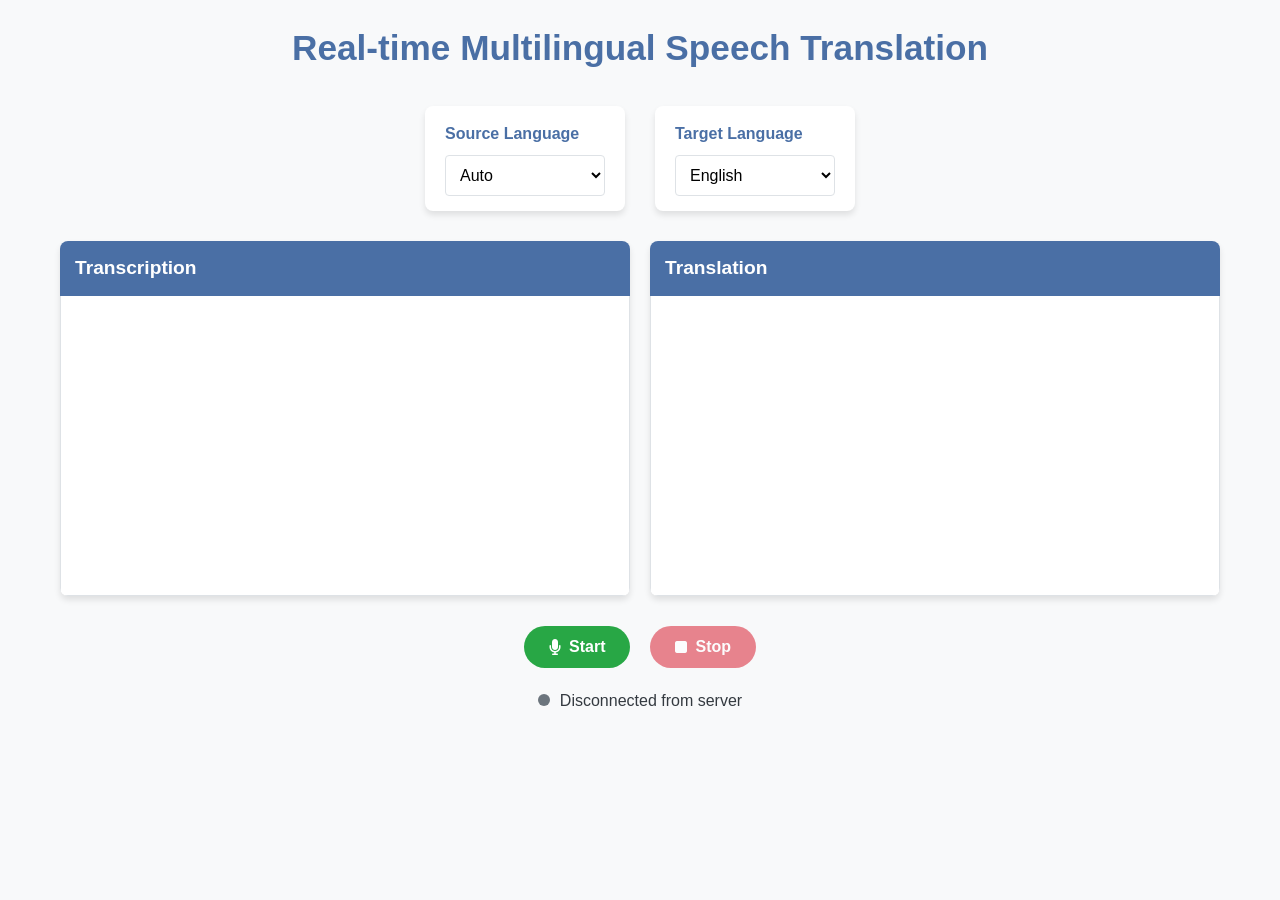
<file: index.html>
<!DOCTYPE html>
<html lang="en">
<head>
    <meta charset="UTF-8">
    <meta name="viewport" content="width=device-width, initial-scale=1.0">
    <title>Real-time Multilingual Speech Translation</title>
    <link rel="stylesheet" href="style.css">
    <link rel="stylesheet" href="https://cdnjs.cloudflare.com/ajax/libs/font-awesome/6.4.0/css/all.min.css">
</head>
<body>
    <div class="container">
        <header>
            <h1>Real-time Multilingual Speech Translation</h1>
        </header>
        
        <div class="language-selection">
            <div class="language-selector">
                <label for="source-language">Source Language</label>
                <select id="source-language">
                    <option value="Auto" selected>Auto</option>
                    <option value="Arabic">Arabic</option>
                    <option value="English">English</option>
                    <option value="German">German</option>
                </select>
            </div>
            
            <div class="language-selector">
                <label for="target-language">Target Language</label>
                <select id="target-language">
                    <option value="English" selected>English</option>
                    <option value="Arabic">Arabic</option>
                    <option value="German">German</option>
                </select>
            </div>
        </div>
        
        <div class="text-areas">
            <div class="text-panel">
                <h2>Transcription</h2>
                <div id="transcription" class="text-display"></div>
            </div>
            
            <div class="text-panel">
                <h2>Translation</h2>
                <div id="translation" class="text-display"></div>
            </div>
        </div>
        
        <div class="controls">
            <button id="start-button" class="control-button">
                <i class="fas fa-microphone"></i> Start
            </button>
            <button id="stop-button" class="control-button" disabled>
                <i class="fas fa-stop"></i> Stop
            </button>
        </div>
        
        <div class="status">
            <div id="status-indicator" class="status-inactive"></div>
            <span id="status-text">Ready</span>
        </div>
    </div>
    
    <script src="app.js"></script>
</body>
</html>
</file>
<file: style.css>
/* Modern styling for the Live Translator Web UI */

:root {
    --primary-color: #4a6fa5;
    --secondary-color: #6c757d;
    --accent-color: #3498db;
    --background-color: #f8f9fa;
    --text-color: #343a40;
    --border-color: #dee2e6;
    --success-color: #28a745;
    --danger-color: #dc3545;
    --panel-bg: #ffffff;
    --shadow: 0 4px 6px rgba(0, 0, 0, 0.1);
}

* {
    margin: 0;
    padding: 0;
    box-sizing: border-box;
}

body {
    font-family: 'Segoe UI', Tahoma, Geneva, Verdana, sans-serif;
    background-color: var(--background-color);
    color: var(--text-color);
    line-height: 1.6;
}

.container {
    max-width: 1200px;
    margin: 0 auto;
    padding: 20px;
}

header {
    text-align: center;
    margin-bottom: 30px;
}

header h1 {
    color: var(--primary-color);
    font-size: 2.2rem;
    margin-bottom: 10px;
}

/* Language Selection Area */
.language-selection {
    display: flex;
    justify-content: center;
    gap: 30px;
    margin-bottom: 30px;
    flex-wrap: wrap;
}

.language-selector {
    background-color: var(--panel-bg);
    border-radius: 8px;
    padding: 15px 20px;
    box-shadow: var(--shadow);
    min-width: 200px;
}

.language-selector label {
    display: block;
    margin-bottom: 8px;
    font-weight: 600;
    color: var(--primary-color);
}

.language-selector select {
    width: 100%;
    padding: 10px;
    border: 1px solid var(--border-color);
    border-radius: 4px;
    font-size: 1rem;
    background-color: white;
    cursor: pointer;
    outline: none;
    transition: border-color 0.3s;
}

.language-selector select:focus {
    border-color: var(--accent-color);
}

/* Text Areas */
.text-areas {
    display: flex;
    gap: 20px;
    margin-bottom: 30px;
    flex-wrap: wrap;
}

.text-panel {
    flex: 1;
    min-width: 300px;
    background-color: var(--panel-bg);
    border-radius: 8px;
    box-shadow: var(--shadow);
    overflow: hidden;
}

.text-panel h2 {
    background-color: var(--primary-color);
    color: white;
    padding: 12px 15px;
    font-size: 1.2rem;
    margin: 0;
}

.text-display {
    height: 300px;
    padding: 15px;
    overflow-y: auto;
    border: 1px solid var(--border-color);
    border-top: none;
    line-height: 1.5;
}

.text-display p {
    margin-bottom: 10px;
    padding-bottom: 10px;
    border-bottom: 1px solid var(--border-color);
}

/* Control Buttons */
.controls {
    display: flex;
    justify-content: center;
    gap: 20px;
    margin-bottom: 20px;
}

.control-button {
    padding: 12px 25px;
    font-size: 1rem;
    border: none;
    border-radius: 50px;
    cursor: pointer;
    display: flex;
    align-items: center;
    gap: 8px;
    transition: all 0.3s ease;
    font-weight: 600;
}

#start-button {
    background-color: var(--success-color);
    color: white;
}

#start-button:hover {
    background-color: #218838;
}

#stop-button {
    background-color: var(--danger-color);
    color: white;
}

#stop-button:hover {
    background-color: #c82333;
}

.control-button:disabled {
    opacity: 0.6;
    cursor: not-allowed;
}

/* Status Indicator */
.status {
    display: flex;
    align-items: center;
    justify-content: center;
    gap: 10px;
    margin-top: 20px;
}

#status-indicator {
    width: 12px;
    height: 12px;
    border-radius: 50%;
    transition: background-color 0.3s;
}

.status-inactive {
    background-color: var(--secondary-color);
}

.status-active {
    background-color: var(--success-color);
    animation: pulse 1.5s infinite;
}

@keyframes pulse {
    0% {
        transform: scale(1);
        opacity: 1;
    }
    50% {
        transform: scale(1.2);
        opacity: 0.7;
    }
    100% {
        transform: scale(1);
        opacity: 1;
    }
}

/* Responsive Design */
@media (max-width: 768px) {
    .text-areas {
        flex-direction: column;
    }
    
    .text-panel {
        width: 100%;
    }
    
    .language-selection {
        flex-direction: column;
        align-items: center;
    }
    
    .language-selector {
        width: 100%;
        max-width: 300px;
    }
}
</file>
